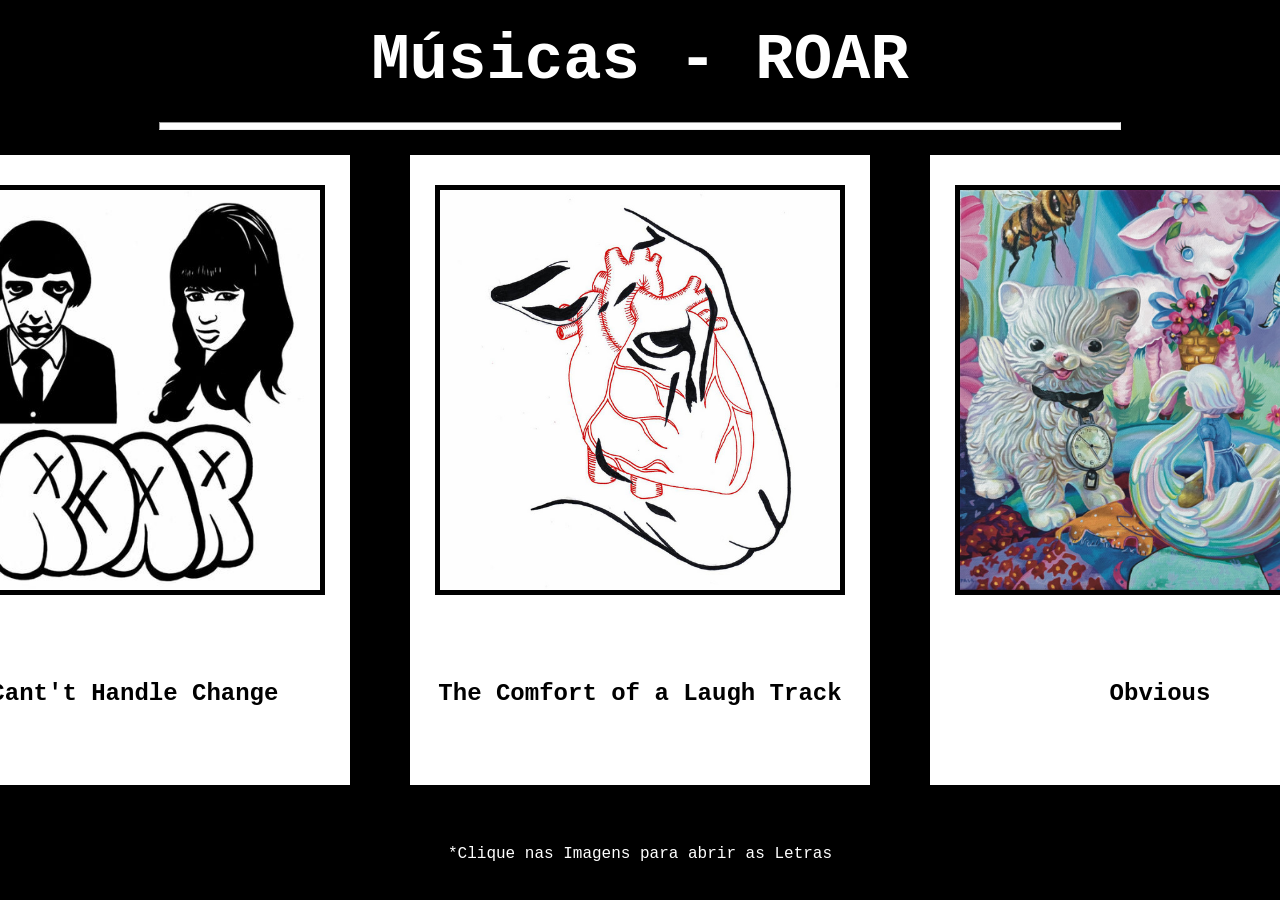
<file: 5-PROGRAMACAO_WEB/06-03-26/index.html>
<!DOCTYPE html>
<html lang="en">
<head>
    <meta charset="UTF-8">
    <meta name="viewport" content="width=device-width, initial-scale=1.0">
    <title>Atividade 1 • 06/03/26</title>
    <link rel="stylesheet" href="css/index.css">
</head>
<body>

    <h1> Músicas - ROAR</h1>
    <hr>

    <div class="area_principal">

        <span class="musicas">
            <a href="/5-PROGRAMACAO_WEB/06-03-26/html/page1.html"><img src="/5-PROGRAMACAO_WEB/06-03-26/img/I Cant't Handle Change.jpg" alt="" style="height: 400px; border: solid 5px black;"></a>
            <h2>I Cant't Handle Change</h2>
        </span>
        
        <span class="musicas">
            <a href="/5-PROGRAMACAO_WEB/06-03-26/html/page2.html"><img src="/5-PROGRAMACAO_WEB/06-03-26/img/The Comfort of a Laugh Track.jpg" alt="" style="height: 400px; border: solid 5px black;"></a>
            <h2>The Comfort of a Laugh Track</h2>
        </span>
        
        <span class="musicas">
            <a href="/5-PROGRAMACAO_WEB/06-03-26/html/page3.html"><img src="/5-PROGRAMACAO_WEB/06-03-26/img/Obvious.png" alt="" style="height: 400px; border: solid 5px black;""></a>
            <h2>Obvious</h2>
        </span>

        
    </div>
    
    <p>*Clique nas Imagens para abrir as Letras</p>
    
</body>
</html>
</file>
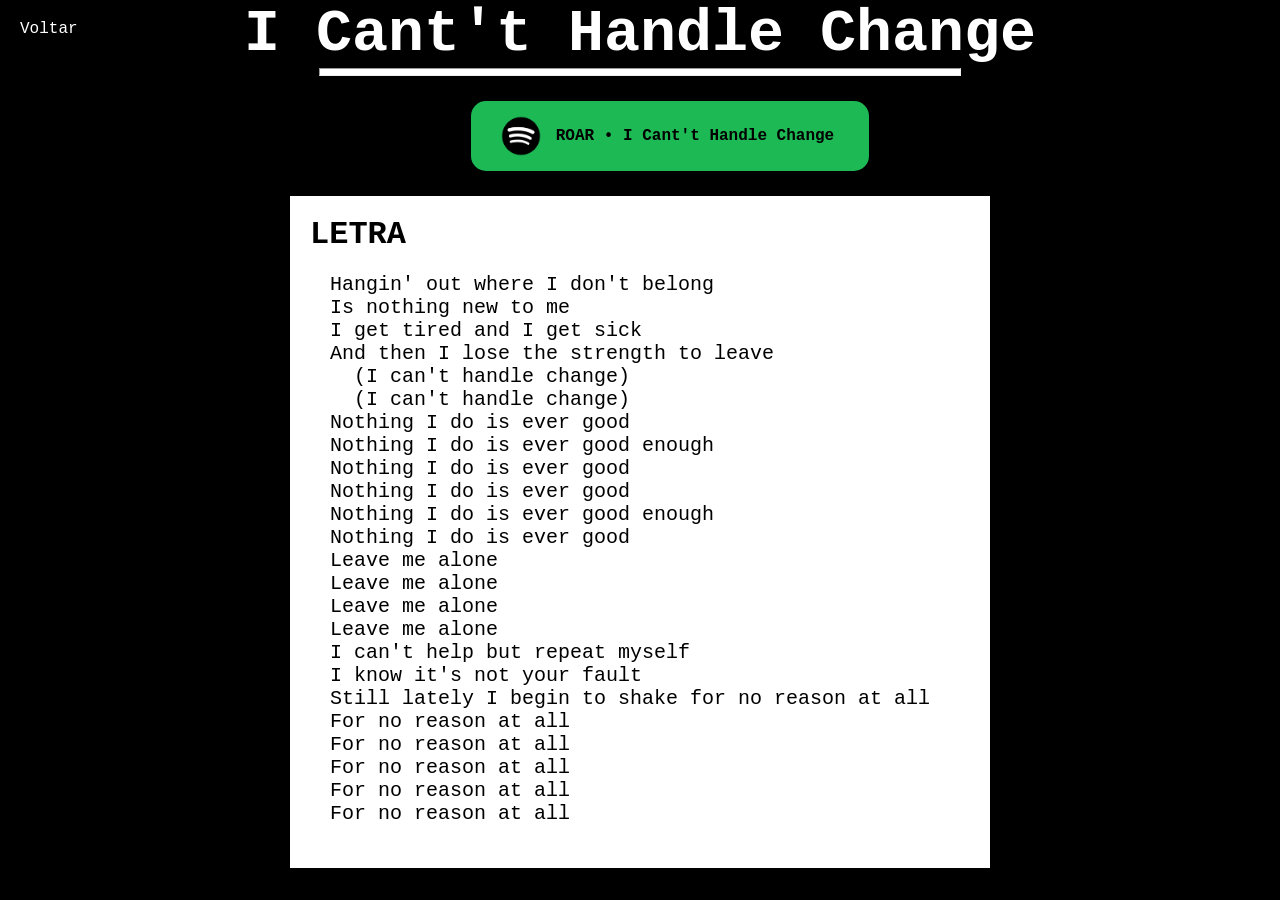
<file: 5-PROGRAMACAO_WEB/06-03-26/html/page1.html>
<!DOCTYPE html>
<html lang="en">
<head>
    <meta charset="UTF-8">
    <meta name="viewport" content="width=device-width, initial-scale=1.0">
    <title>I Cant't Handle Change</title>
    <link rel="stylesheet" href="/5-PROGRAMACAO_WEB/06-03-26/css/page1.css">
</head>
<body>
    <a href="/5-PROGRAMACAO_WEB/06-03-26/index.html" style="position: absolute; left: 20px; top: 20px;">Voltar</a>

    <h1>I Cant't Handle Change</h1>
    <hr>

    <a href="https://open.spotify.com/intl-pt/track/37l31PrCNsg8baUjarNAi9?si=6e8553237aa94578">
        <div class="spotify">
            <img src="/5-PROGRAMACAO_WEB/06-03-26/img/LOGO_SPOTIFY.webp" alt="" style="height: 50px; position: relative; left: -10px;">
            <p>ROAR • I Cant't Handle Change</p>
        </div>
    </a>

    <span class="letra">
        <h2>LETRA</h1>
        <pre>
Hangin' out where I don't belong
Is nothing new to me
I get tired and I get sick
And then I lose the strength to leave
  (I can't handle change)
  (I can't handle change)
Nothing I do is ever good
Nothing I do is ever good enough
Nothing I do is ever good
Nothing I do is ever good
Nothing I do is ever good enough
Nothing I do is ever good
Leave me alone
Leave me alone
Leave me alone
Leave me alone
I can't help but repeat myself
I know it's not your fault
Still lately I begin to shake for no reason at all
For no reason at all
For no reason at all
For no reason at all
For no reason at all
For no reason at all
        </pre>
    </span>
</body>
</html>
</file>
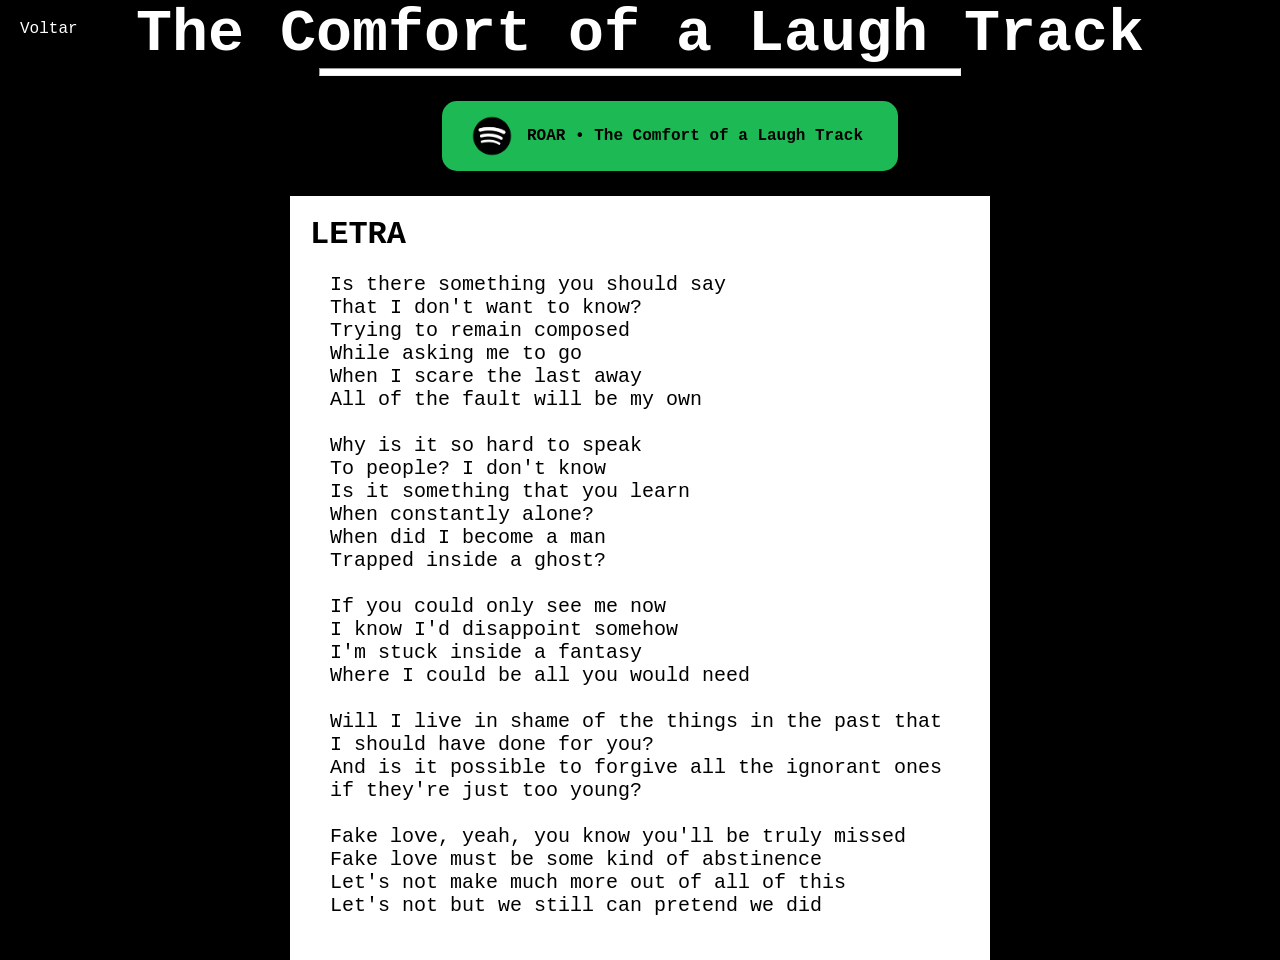
<file: 5-PROGRAMACAO_WEB/06-03-26/html/page2.html>
<!DOCTYPE html>
<html lang="en">
<head>
    <meta charset="UTF-8">
    <meta name="viewport" content="width=device-width, initial-scale=1.0">
    <title>I Cant't Handle Change</title>
    <link rel="stylesheet" href="/5-PROGRAMACAO_WEB/06-03-26/css/page1.css">
</head>
<body>
    <a href="/5-PROGRAMACAO_WEB/06-03-26/index.html" style="position: absolute; left: 20px; top: 20px;">Voltar</a>

    <h1>The Comfort of a Laugh Track</h1>
    <hr>

    <a href="https://open.spotify.com/intl-pt/track/7y81xCrjzEDA5DLKfIT0h8?si=c9d6861df0a54b3f">
        <div class="spotify">
            <img src="/5-PROGRAMACAO_WEB/06-03-26/img/LOGO_SPOTIFY.webp" alt="" style="height: 50px; position: relative; left: -10px;">
            <p>ROAR • The Comfort of a Laugh Track</p>
        </div>
    </a>

    <span class="letra">
        <h2>LETRA</h1>
        <pre>
Is there something you should say
That I don't want to know?
Trying to remain composed
While asking me to go
When I scare the last away
All of the fault will be my own

Why is it so hard to speak
To people? I don't know
Is it something that you learn
When constantly alone?
When did I become a man
Trapped inside a ghost?

If you could only see me now
I know I'd disappoint somehow
I'm stuck inside a fantasy
Where I could be all you would need

Will I live in shame of the things in the past that 
I should have done for you?
And is it possible to forgive all the ignorant ones 
if they're just too young?

Fake love, yeah, you know you'll be truly missed
Fake love must be some kind of abstinence
Let's not make much more out of all of this
Let's not but we still can pretend we did
        </pre>
    </span>
</body>
</html>
</file>
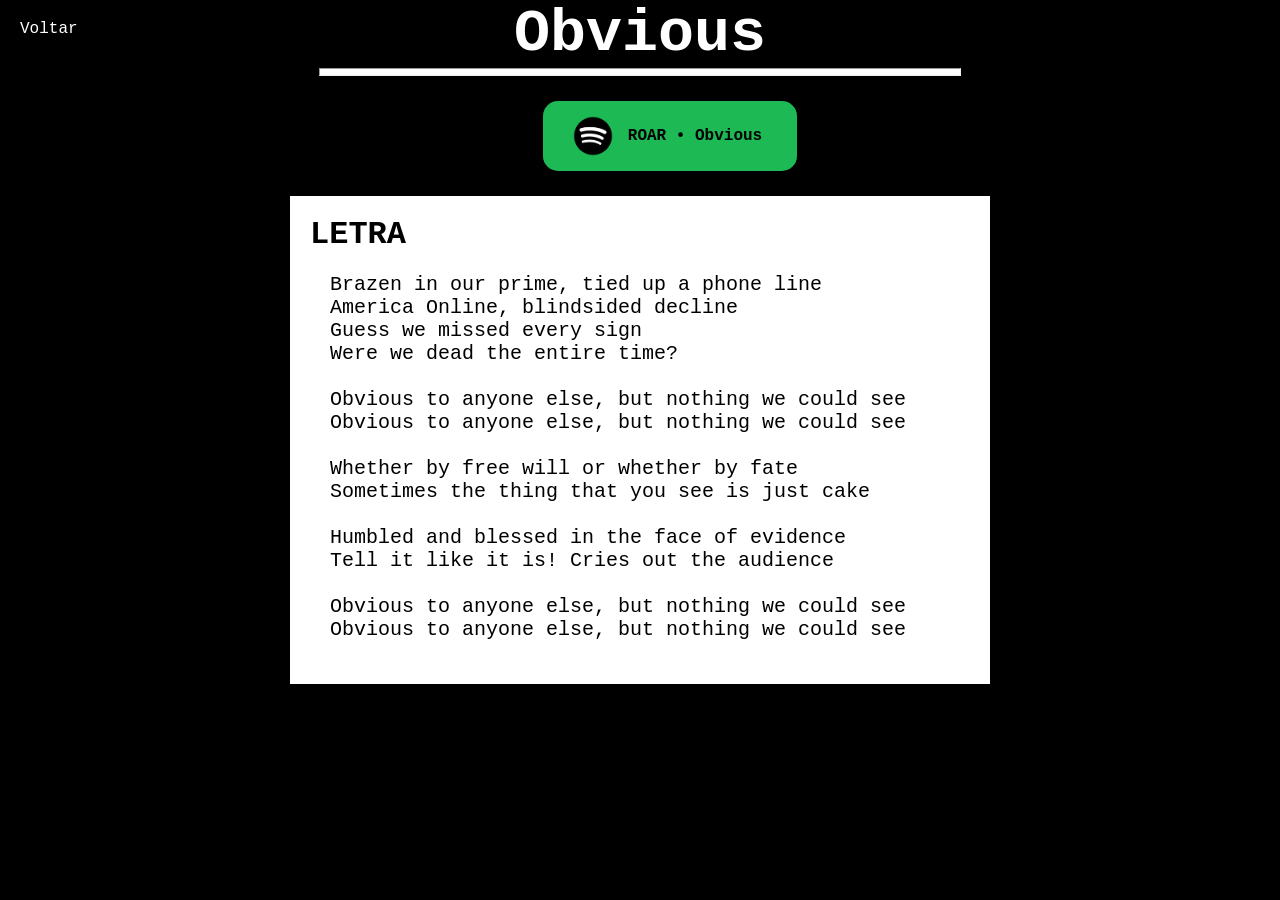
<file: 5-PROGRAMACAO_WEB/06-03-26/html/page3.html>
<!DOCTYPE html>
<html lang="en">
<head>
    <meta charset="UTF-8">
    <meta name="viewport" content="width=device-width, initial-scale=1.0">
    <title>I Cant't Handle Change</title>
    <link rel="stylesheet" href="/5-PROGRAMACAO_WEB/06-03-26/css/page1.css">
</head>
<body>
    <a href="/5-PROGRAMACAO_WEB/06-03-26/index.html" style="position: absolute; left: 20px; top: 20px;">Voltar</a>

    <h1>Obvious</h1>
    <hr>

    <a href="https://open.spotify.com/intl-pt/track/2ZGXl4DT5lz5LMwY363nUt?si=c2cbae05b5f947c2">
        <div class="spotify">
            <img src="/5-PROGRAMACAO_WEB/06-03-26/img/LOGO_SPOTIFY.webp" alt="" style="height: 50px; position: relative; left: -10px;">
            <p>ROAR • Obvious</p>
        </div>
    </a>

    <span class="letra">
        <h2>LETRA</h1>
        <pre>
Brazen in our prime, tied up a phone line
America Online, blindsided decline
Guess we missed every sign
Were we dead the entire time?

Obvious to anyone else, but nothing we could see
Obvious to anyone else, but nothing we could see

Whether by free will or whether by fate
Sometimes the thing that you see is just cake

Humbled and blessed in the face of evidence
Tell it like it is! Cries out the audience

Obvious to anyone else, but nothing we could see
Obvious to anyone else, but nothing we could see
        </pre>
    </span>
</body>
</html>
</file>
<file: 5-PROGRAMACAO_WEB/06-03-26/css/index.css>
* {
    padding: 0px;
    margin: 0px;
    font-family: 'Courier New', Courier, monospace;
    color: white;
    text-align: center;
}

body{
    background-color: black;
    display: flex;
    flex-direction: column;
    align-items: center;
}

h1 {
    padding: 25px;
    font-size: 64px;
}

hr{
    position: relative;
    height: 6px;
    width: 75%;
    background-color: white;
}

.area_principal{
    display: flex;
    flex-direction: row;

    height: auto;
    width: auto;

    margin-top: 25px;
    gap: 4%;
}

.musicas{
    height: 600px;
    width: 500px;

    background-color: white;
    padding-top: 30px;
}

h2{
    margin-top: 80px;
    color: black;
    font-size: 24px;
}

p{
    margin-top: 60px;
}
</file>
<file: 5-PROGRAMACAO_WEB/06-03-26/css/page1.css>
*{
    padding: 0px;
    margin: 0px;
    font-family: 'Courier New', Courier, monospace;
    color: white;
}

body{
    background-color: black;
    display: flex;
    flex-direction: column;
    align-items: center;
}

h1{
    font-size: 60px;
}

hr{
    width: 50%;
    height: 6px;
    background-color: white;
}

.spotify{
    display: flex;
    background-color: #1DB954;

    width: 100%;
    height: 60px;

    border-radius: 15px;

    align-items: center;
    justify-content: center;

    padding: 5px;
    margin: 25px;
}

p{
    color: black;
    font-weight: bolder;
}

a{
    text-decoration: none;
}


.letra{
    width: 700px;
    height: auto;
    display: flex;
    flex-direction: column;
    align-items: baseline;

    background-color: white;
}

h2{
    margin-top: 20px;
    margin-left: 20px;
    color: black;
    font-size: 32px;
}

pre{
    color: black;
    padding: 20px;
    font-size: 20px;
}
</file>
